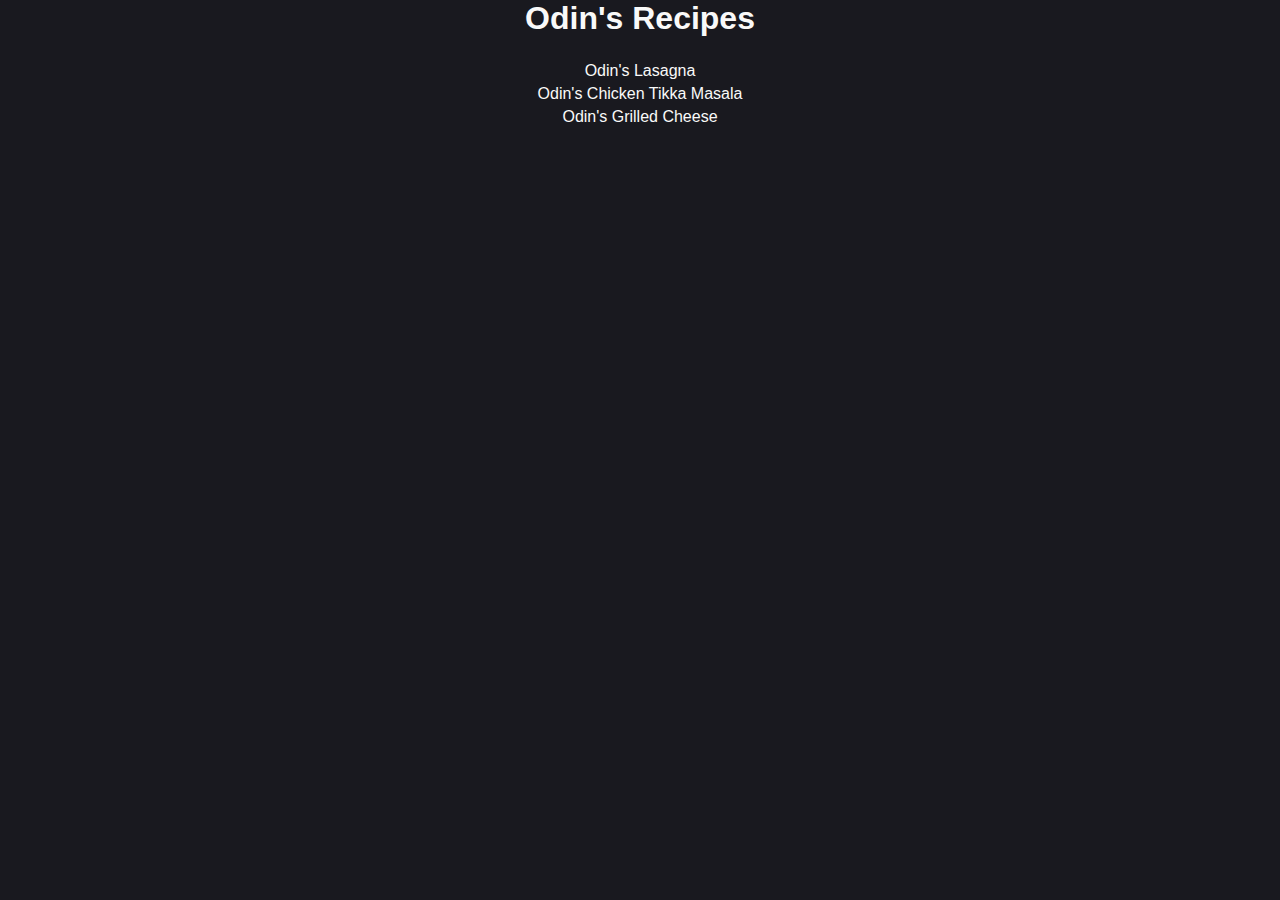
<file: index.html>
<!DOCTYPE html>
<html lang="en">
<head>
    <meta charset="UTF-8">
    <meta name="viewport" content="width=device-width, initial-scale=1.0">
    <title>Odin's Recipes</title>
    <link rel="stylesheet" href="style.css" />
</head>
<body>
    
        <h1>Odin's Recipes</h1>
        <ul>
            <li><a href="./recipes/lasagna.html">Odin's Lasagna</a></li>
            <li><a href="./recipes/chicken-tikka-masala.html">Odin's Chicken Tikka Masala</a></li>
            <li><a href="./recipes/grilled-cheese.html">Odin's Grilled Cheese</a></li>
        </ul>
    
</body>
</html>
</file>
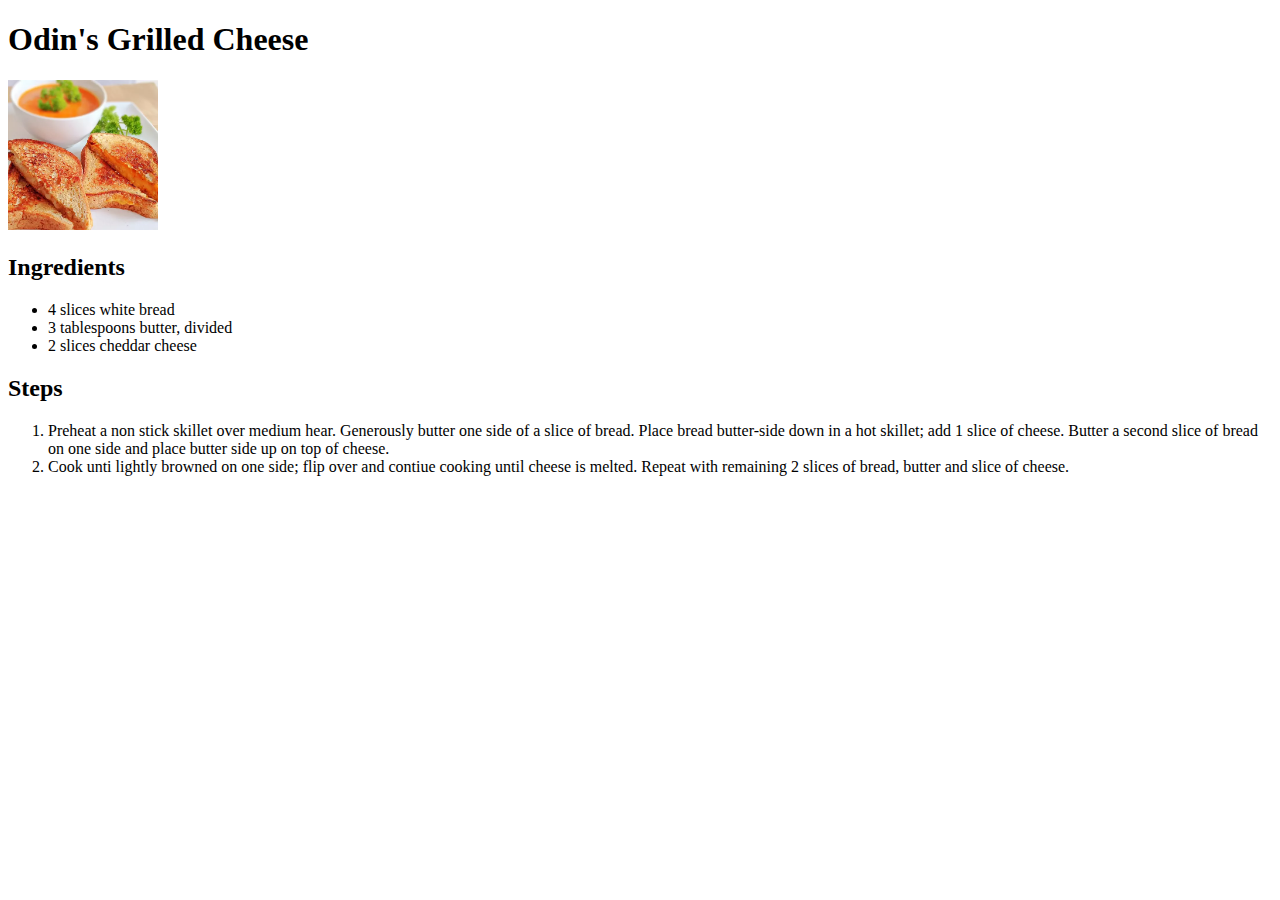
<file: recipes/grilled-cheese.html>
<!DOCTYPE html>
<html lang="en">
<head>
    <meta charset="UTF-8">
    <meta name="viewport" content="width=device-width, initial-scale=1.0">
    <title>Odin's Grilled Cheese</title>
</head>
<body>
    <h1>Odin's Grilled Cheese</h1>
    <img src="../images/grilled-cheese.webp" alt="Picture of a Grilled Cheese" width="150"/>
    <h2>Ingredients</h2>
    <ul>
        <li>4 slices white bread</li>
        <li>3 tablespoons butter, divided</li>
        <li>2 slices cheddar cheese</li>
    </ul>
    <h2>Steps</h2>
    <ol>
        <li>Preheat a non stick skillet over medium hear. Generously butter one side of a slice of bread. Place bread butter-side down in a hot skillet; add 1 slice of cheese. Butter a second slice of bread on one side and place butter side up on top of cheese.</li>
        <li>Cook unti lightly browned on one side; flip over and contiue cooking until cheese is melted. Repeat with remaining 2 slices of bread, butter and slice of cheese.</li>
    </ol>
</body>
</html>
</file>
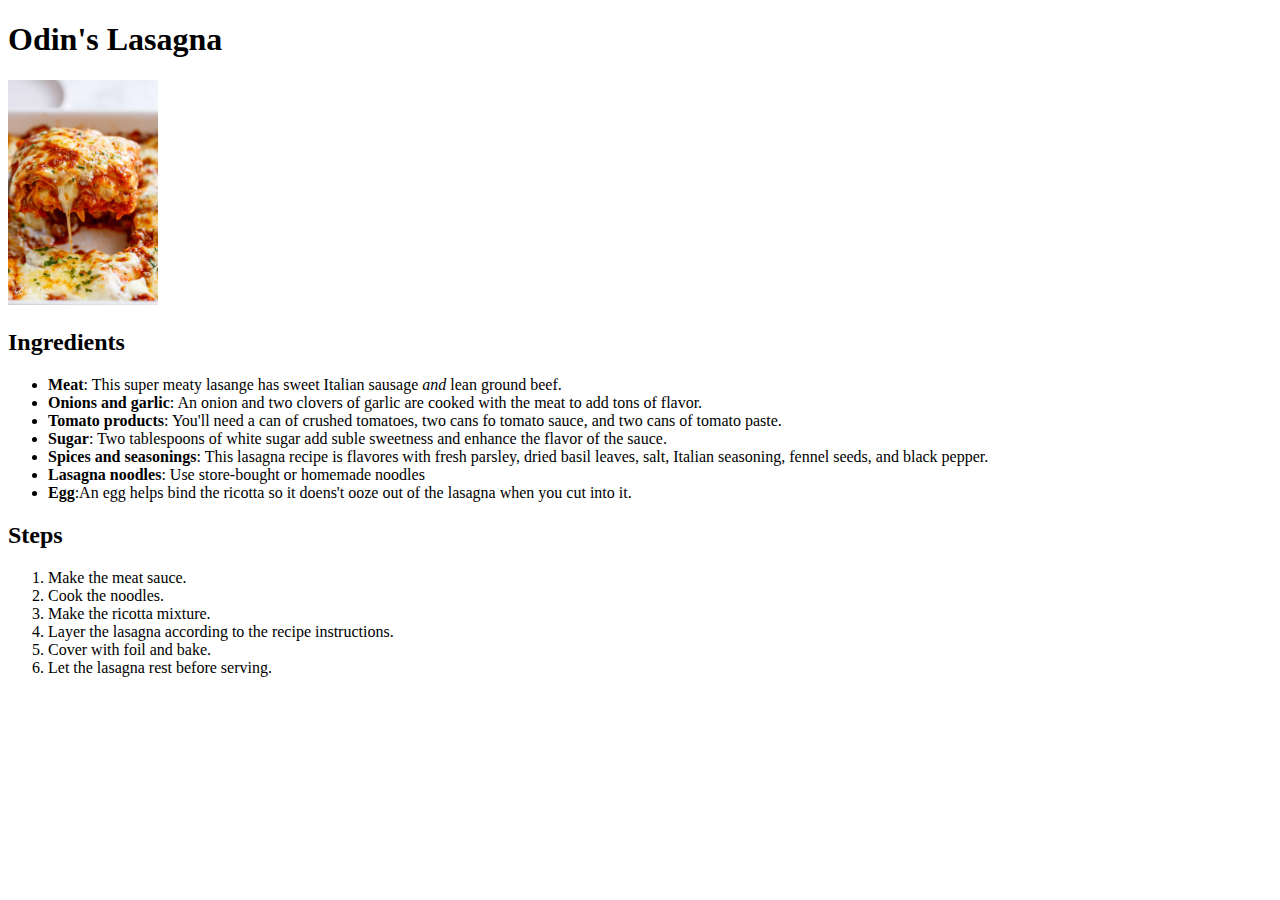
<file: recipes/lasagna.html>
<!DOCTYPE html>
<html lang="en">
<head>
    <meta charset="UTF-8">
    <meta name="viewport" content="width=device-width, initial-scale=1.0">
    <title>Odin's Lasagna</title>
</head>
<body>
    <h1>Odin's Lasagna</h1>
    <img src="../images/Lasagna.jpg" alt="Picture of a lasagna" width="150"/>
    <h2>Ingredients</h2>
    <ul>
        <li><strong>Meat</strong>: This super meaty lasange has sweet Italian sausage <em>and</em> lean ground beef.</li>
        <li><strong>Onions and garlic</strong>: An onion and two clovers of garlic are cooked with the meat to add tons of flavor.</li>
        <li><strong>Tomato products</strong>: You'll need a can of crushed tomatoes, two cans fo tomato sauce, and two cans of tomato paste.</li>
        <li><strong>Sugar</strong>: Two tablespoons of white sugar add suble sweetness and enhance the flavor of the sauce.</li>
        <li><strong>Spices and seasonings</strong>: This lasagna recipe is flavores with fresh parsley, dried basil leaves, salt, Italian seasoning, fennel seeds, and black pepper.</li>
        <li><strong>Lasagna noodles</strong>: Use store-bought or homemade noodles</li>
        <li><strong>Egg</strong>:An egg helps bind the ricotta so it doens't ooze out of the lasagna when you cut into it.</li>
    </ul>
    <h2>Steps</h2>
    <ol>
        <li>Make the meat sauce.</li>
        <li>Cook the noodles.</li>
        <li>Make the ricotta mixture.</li>
        <li>Layer the lasagna according to the recipe instructions.</li>
        <li>Cover with foil and bake.</li>
        <li>Let the lasagna rest before serving.</li>
    </ol>

</body>
</html>
</file>
<file: style.css>
*{
    margin:0;
    padding:0;
}
body {
    background-color: #19191f;
    color: #f9f9f9;
    font-family: Helvetica, "Times New Romans", sans-serif;
    text-align: center;
}

h1 {
 margin-bottom:25px;
}

ul li {
    text-indent: 0%;
    list-style:none;
    margin-bottom: 5px;
}
a {
    text-decoration: none;
    color: #f9f9f9;
}
</file>
